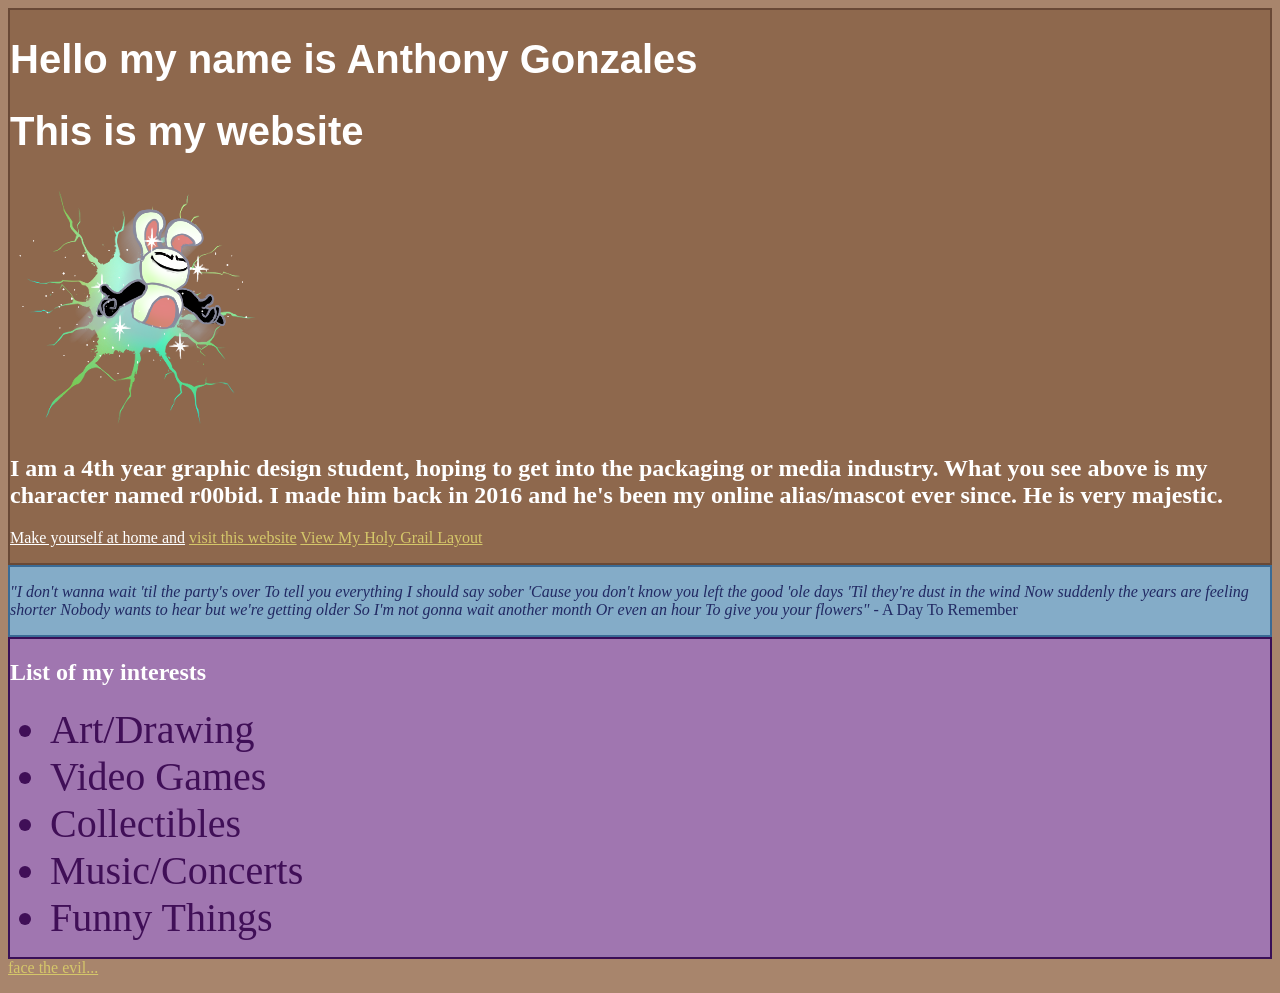
<file: Class Website-/index.html>
<!DOCTYPE html> 
<html lang="en">
<head>
    <meta charset="UTF-8">
    <meta name="viewport" content="width=device-width, initial-scale=1.0">
    <title>Document</title>
    <!-- Link your external CSS stylesheet -->
    <link rel="stylesheet" href="style.css">
</head>
<body>
<div id="intro">
 <h1>Hello my name is Anthony Gonzales</h1> 
 <h1>This is my website</h1>

 <img src="r00bid.png" alt="my 2016 majestic creation">

 <h2>I am a 4th year graphic design student, hoping to get into the packaging or media industry.
 What you see above is my character named r00bid. I made him back in 2016 and he's been
 my online alias/mascot ever since. He is very majestic. </h2>

 <u>Make yourself at home and</u>

 <a href="https://youtu.be/dQw4w9WgXcQ?si=uCADv74xIJ1x0fTm">visit this website</a>
 <a href="holy-grail.html">View My Holy Grail Layout</a>
<p> </p>
</div>
<div id="quote">
<p><em>"I don't wanna wait 'til the party's over 
To tell you everything I should say sober
'Cause you don't know you left the good 'ole days
'Til they're dust in the wind
Now suddenly the years are feeling shorter
Nobody wants to hear but we're getting older
So I'm not gonna wait another month
Or even an hour To give you your flowers"</em> - A Day To Remember</p>
</div>
<div id="list">
<h2>List of my interests</h2>

<ul>
  <li>Art/Drawing</li>
  <li>Video Games</li>
  <li>Collectibles</li>
  <li>Music/Concerts</li>
  <li>Funny Things</li>
</ul>
</div>
<a href="javascript.html" id="link">face the evil...</a>
<p> </p>

<p> </p>
</div>
<body>
</file>
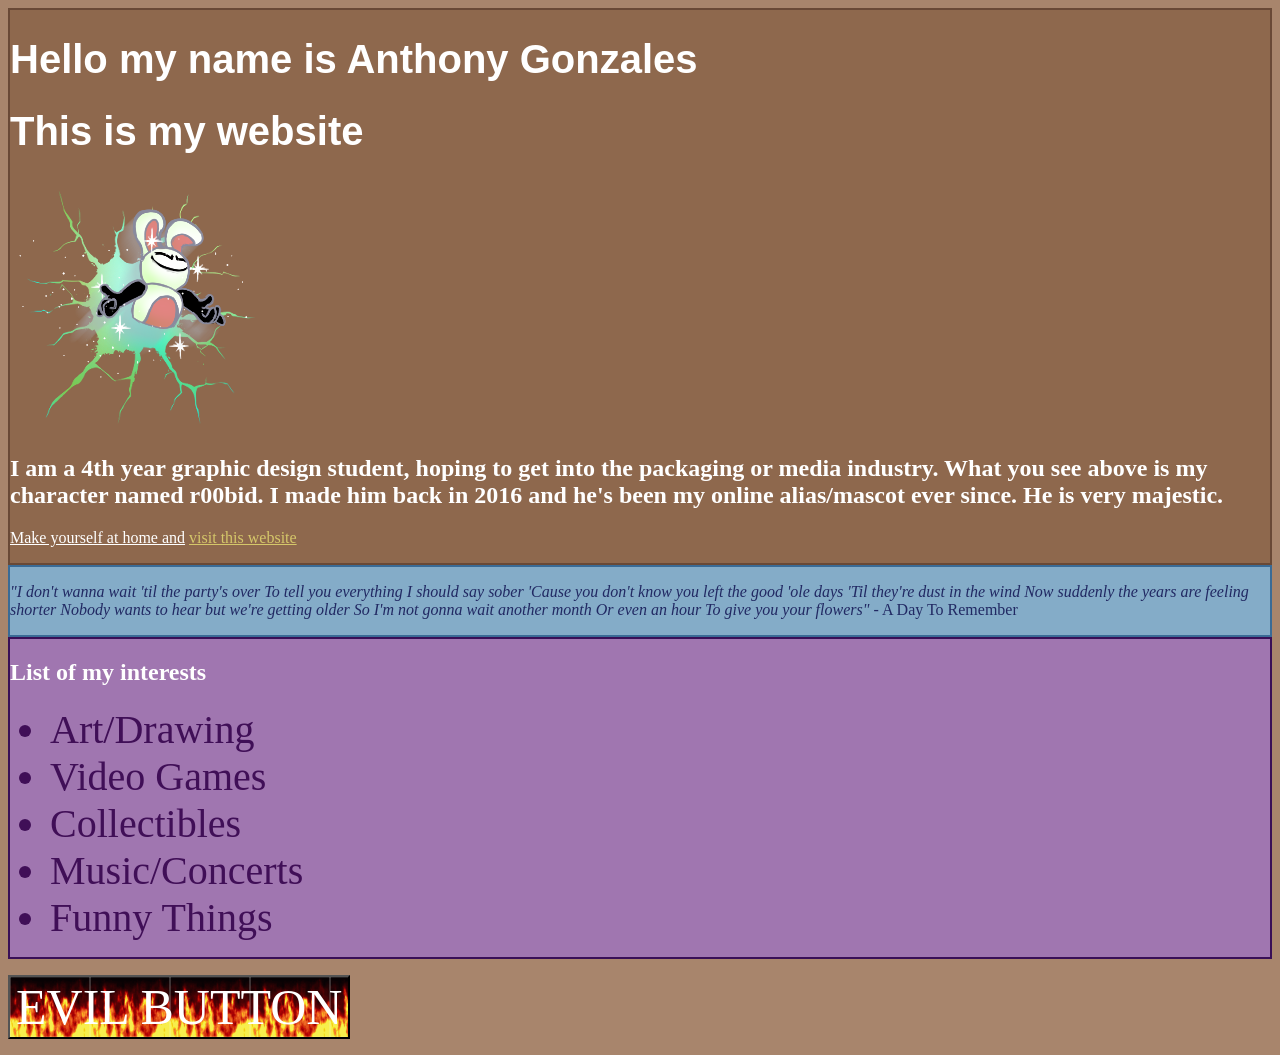
<file: Class Website/index.html>
<!DOCTYPE html> 
<html lang="en">
<head>
    <meta charset="UTF-8">
    <meta name="viewport" content="width=device-width, initial-scale=1.0">
    <title>Document</title>
    <!-- Link your external CSS stylesheet -->
    <link rel="stylesheet" href="style.css">
</head>
<body>
<div id="intro">
 <h1>Hello my name is Anthony Gonzales</h1> 
 <h1>This is my website</h1>

 <img src="r00bid.png" alt="my 2016 majestic creation">

 <h2>I am a 4th year graphic design student, hoping to get into the packaging or media industry.
 What you see above is my character named r00bid. I made him back in 2016 and he's been
 my online alias/mascot ever since. He is very majestic. </h2>

 <u>Make yourself at home and</u>

 <a href="https://youtu.be/dQw4w9WgXcQ?si=uCADv74xIJ1x0fTm">visit this website</a>
<p> </p>
</div>
<div id="quote">
<p><em>"I don't wanna wait 'til the party's over 
To tell you everything I should say sober
'Cause you don't know you left the good 'ole days
'Til they're dust in the wind
Now suddenly the years are feeling shorter
Nobody wants to hear but we're getting older
So I'm not gonna wait another month
Or even an hour To give you your flowers"</em> - A Day To Remember</p>
</div>
<div id="list">
<h2>List of my interests</h2>

<ul>
  <li>Art/Drawing</li>
  <li>Video Games</li>
  <li>Collectibles</li>
  <li>Music/Concerts</li>
  <li>Funny Things</li>
</ul>
</div>
<div id="EVILBUTTON">
<p> </p>
<button class="evilbutton">EVIL BUTTON</button>
<p> </p>
</div>
<body>
</file>
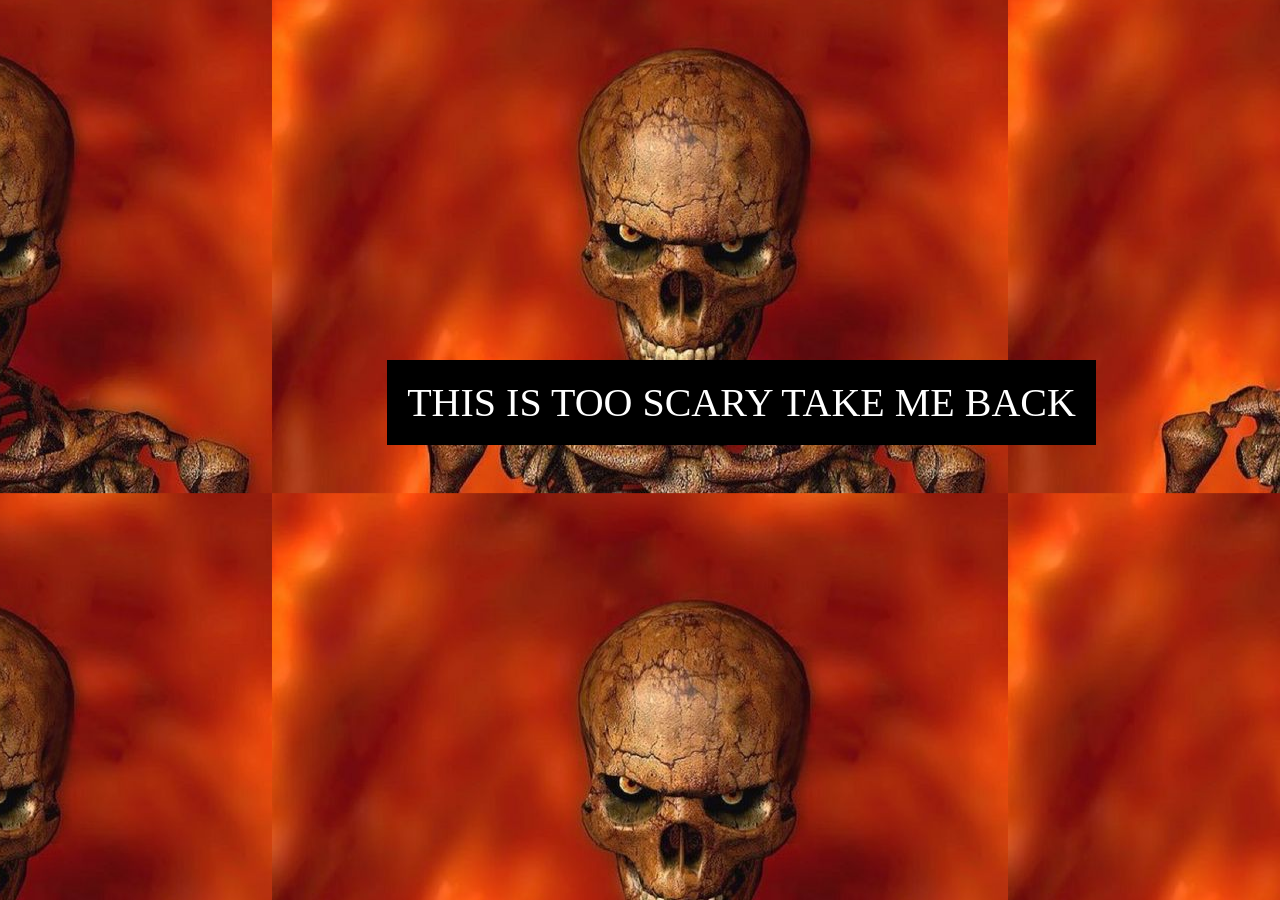
<file: Class Website-/evil1.html>
<!DOCTYPE html>
<html lang="en">
<head>
    <meta charset="UTF-8">
    <meta name="viewport" content="width=device-width, initial-scale=1.0">
    <title>Document</title>
    <!-- Link your external CSS file here -->
    <link rel="stylesheet" href="evil1.css">
</head>
<body>
<div class="Area">
   <h1></h1>
<a href="javascript.html" class="link">THIS IS TOO SCARY TAKE ME BACK</a>
</div>
</body>
</html>
</file>
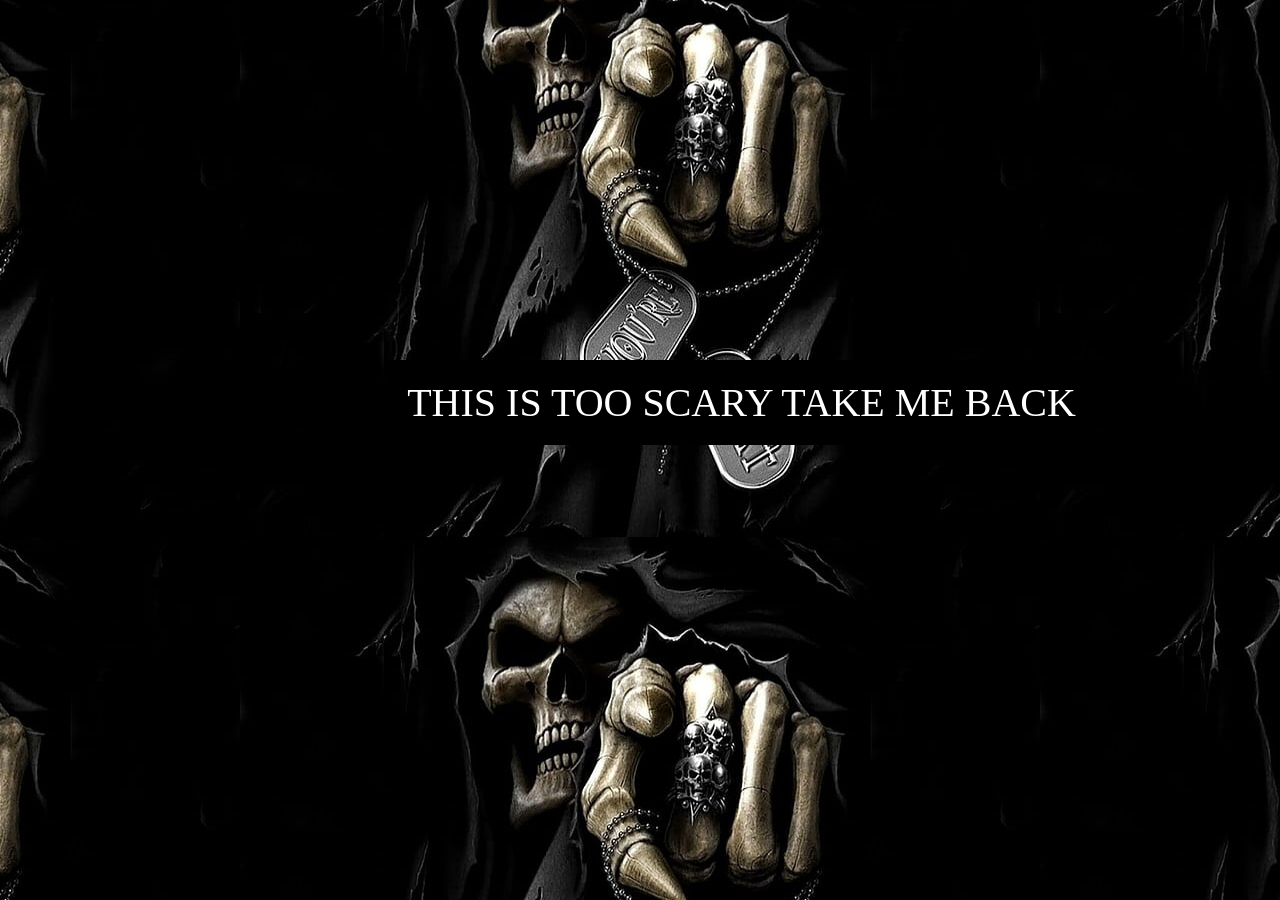
<file: Class Website-/evil2.html>
<!DOCTYPE html>
<html lang="en">
<head>
    <meta charset="UTF-8">
    <meta name="viewport" content="width=device-width, initial-scale=1.0">
    <title>Document</title>
    <!-- Link your external CSS file here -->
    <link rel="stylesheet" href="evil2.css">
</head>
<body>
<div class="Area">
   <h1></h1>
<a href="javascript.html" class="link">THIS IS TOO SCARY TAKE ME BACK</a>
</div>
</body>
</html>
</file>
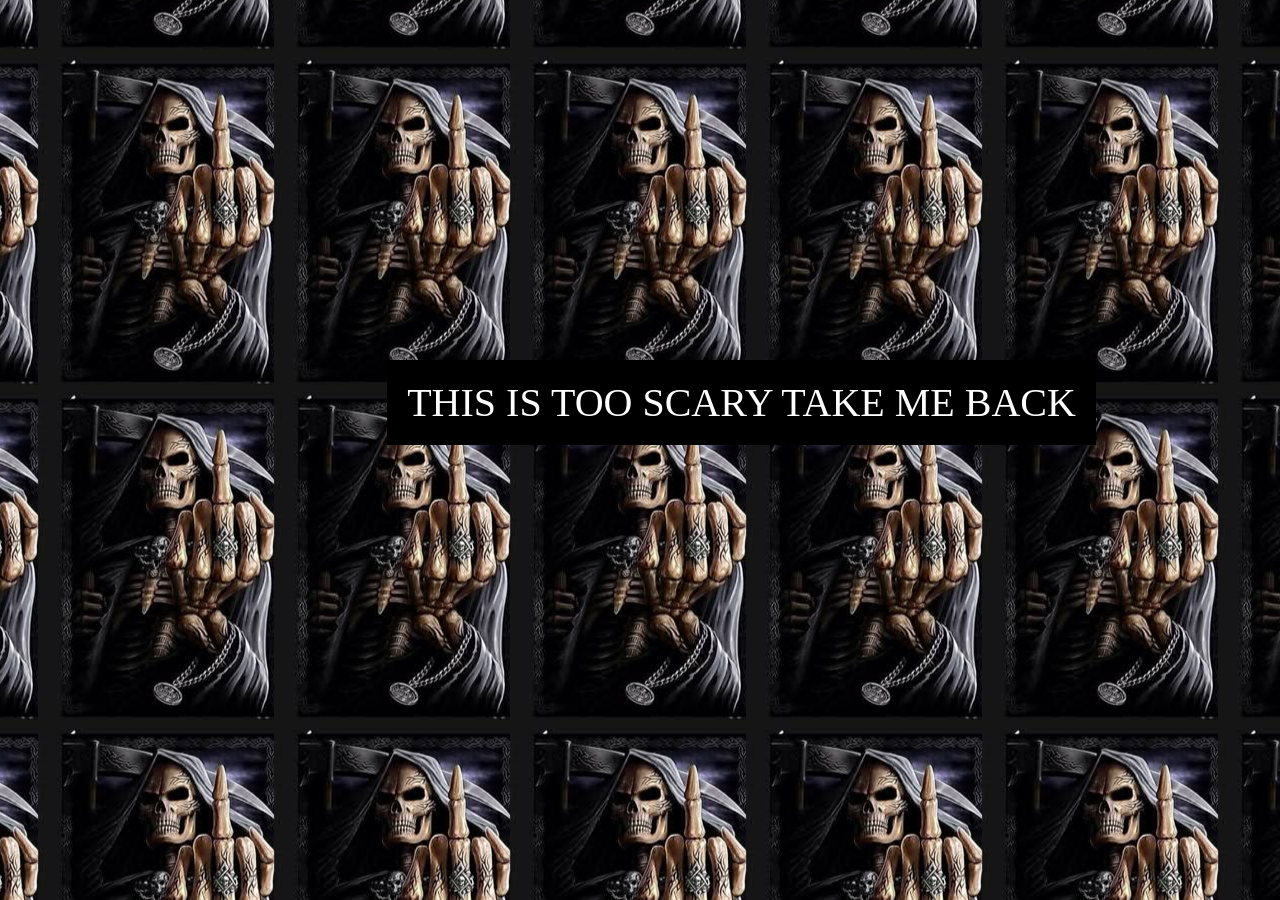
<file: Class Website-/evil3.html>
<!DOCTYPE html>
<html lang="en">
<head>
    <meta charset="UTF-8">
    <meta name="viewport" content="width=device-width, initial-scale=1.0">
    <title>Document</title>
    <!-- Link your external CSS file here -->
    <link rel="stylesheet" href="evil3.css">
</head>
<body>
<div class="Area">
   <h1></h1>
<a href="javascript.html" class="link">THIS IS TOO SCARY TAKE ME BACK</a>
</div>
</body>
</html>
</file>
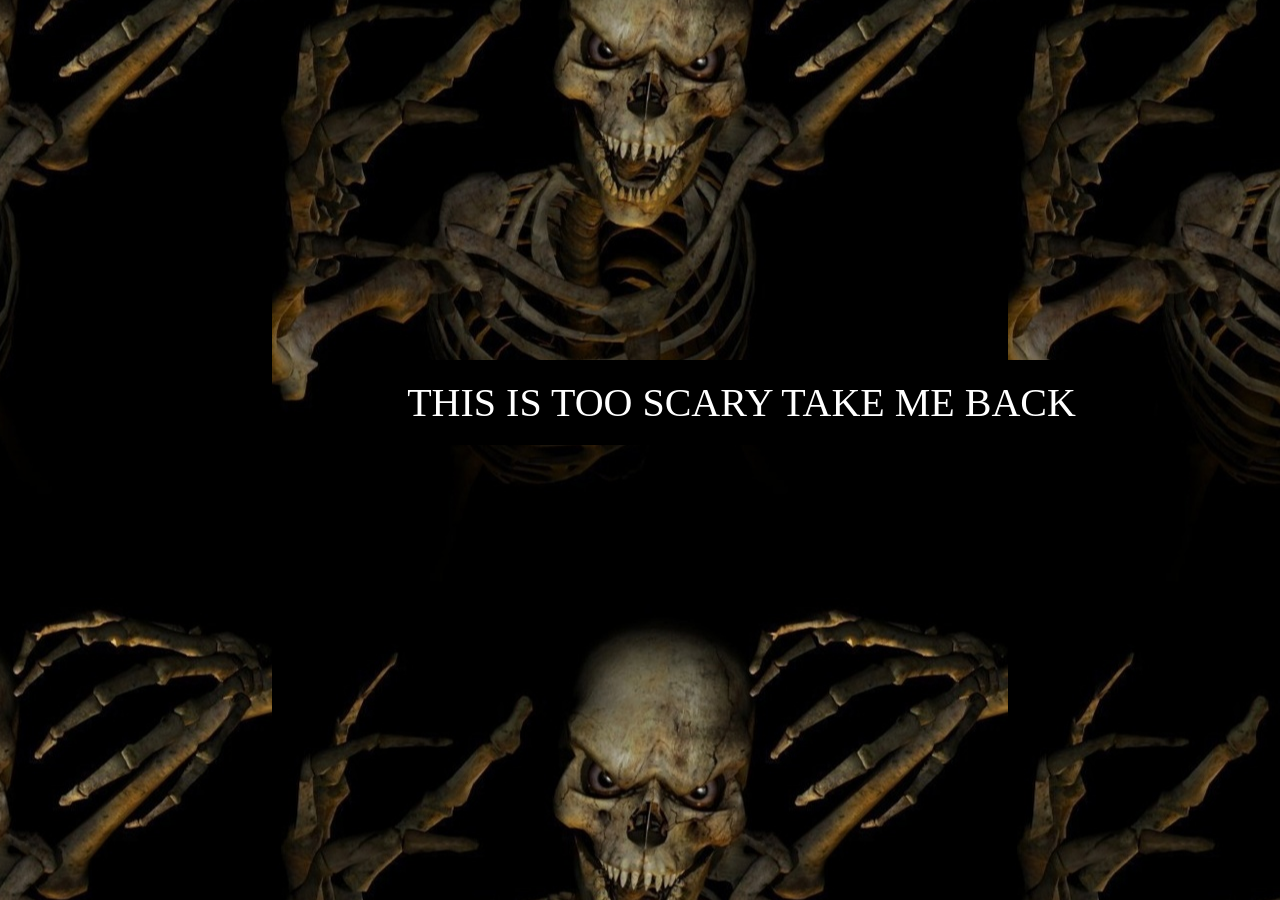
<file: Class Website-/evil4.html>
<!DOCTYPE html>
<html lang="en">
<head>
    <meta charset="UTF-8">
    <meta name="viewport" content="width=device-width, initial-scale=1.0">
    <title>Document</title>
    <!-- Link your external CSS file here -->
    <link rel="stylesheet" href="evil4.css">
</head>
<body>
<div class="Area">
   <h1></h1>
<a href="javascript.html" class="link">THIS IS TOO SCARY TAKE ME BACK</a>
</div>
</body>
</html>
</file>
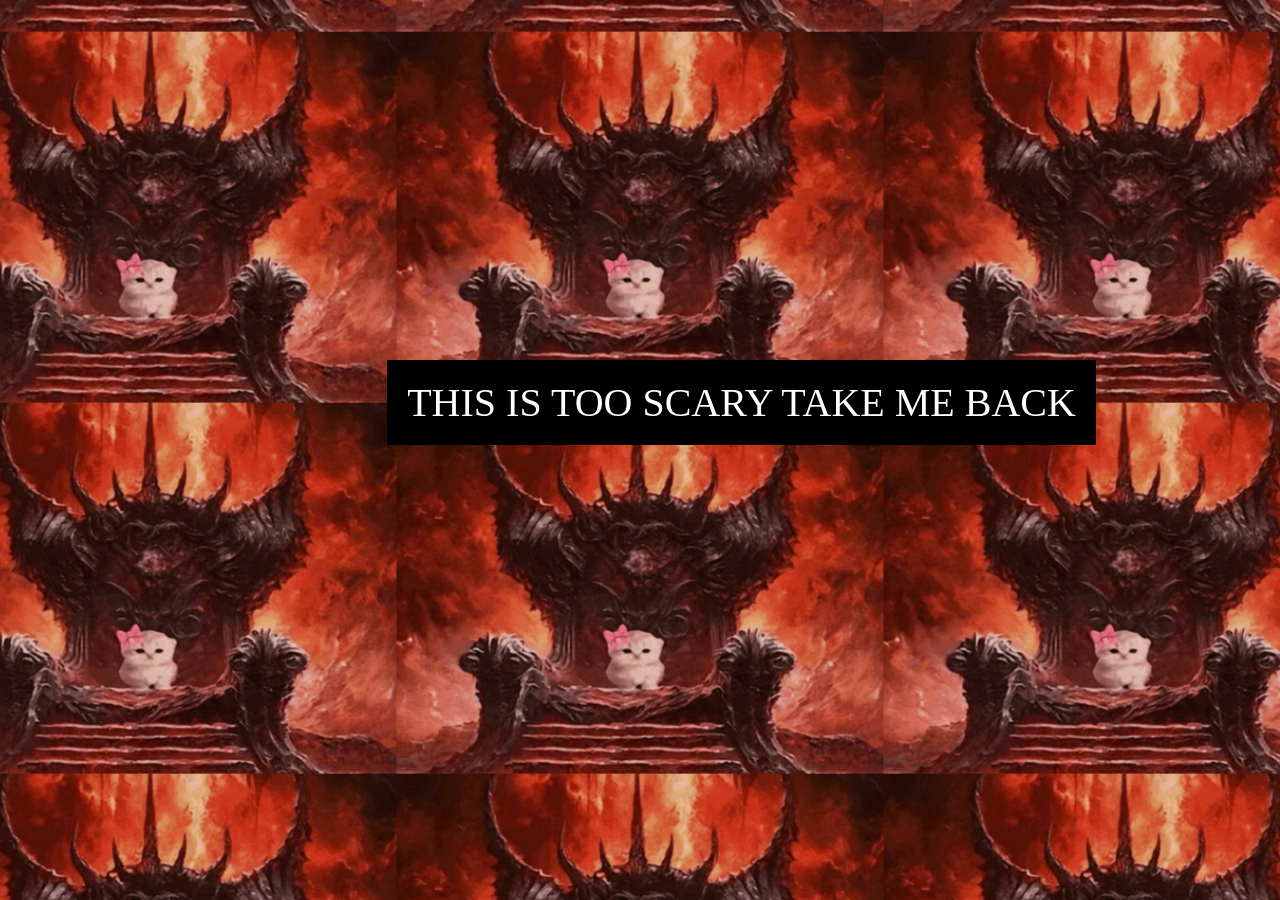
<file: Class Website-/evil5.html>
<!DOCTYPE html>
<html lang="en">
<head>
    <meta charset="UTF-8">
    <meta name="viewport" content="width=device-width, initial-scale=1.0">
    <title>Document</title>
    <!-- Link your external CSS file here -->
    <link rel="stylesheet" href="evil5.css">
</head>
<body>
<div class="Area">
   <h1></h1>
<a href="javascript.html" class="link">THIS IS TOO SCARY TAKE ME BACK</a>
</div>
</body>
</html>
</file>
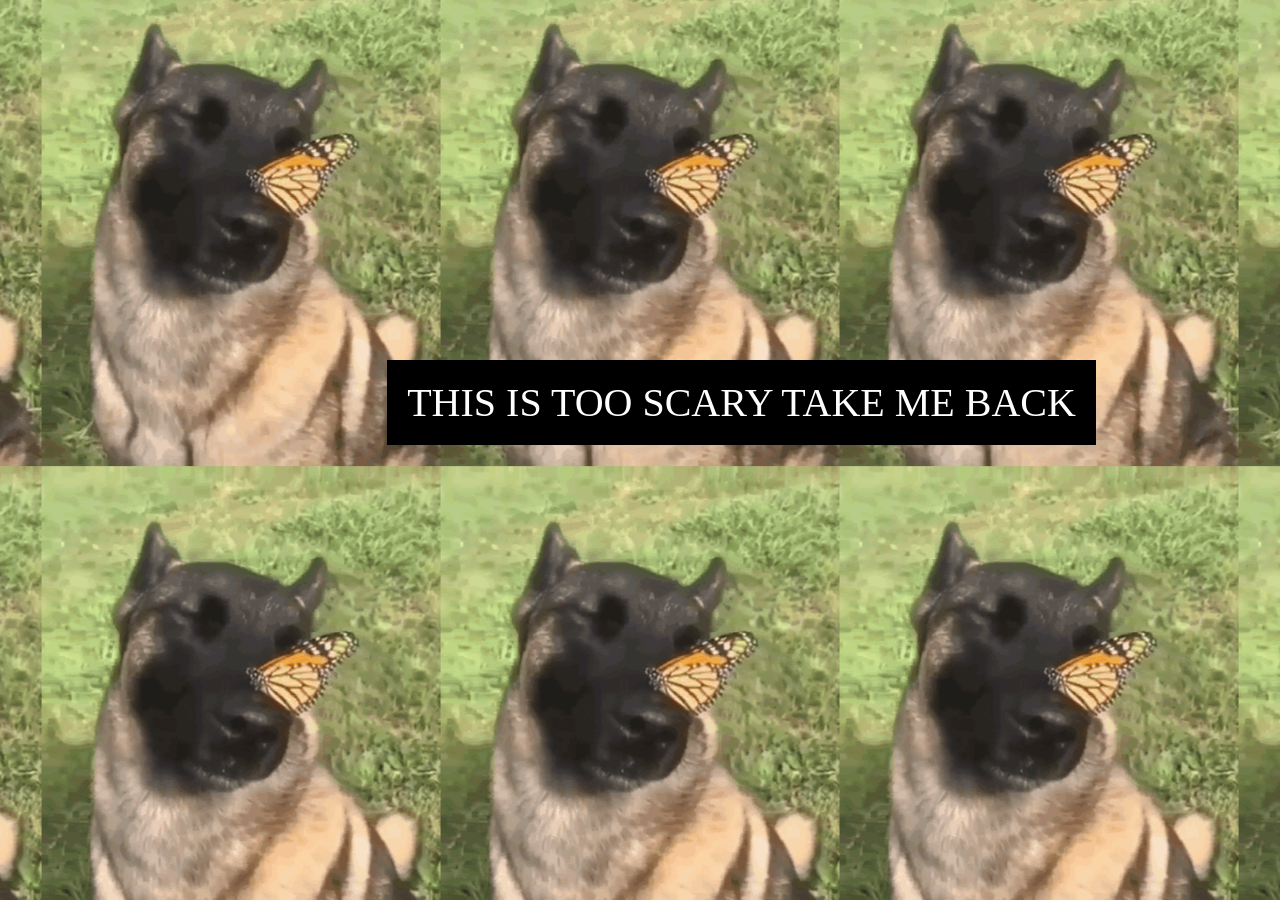
<file: Class Website-/evil6.html>
<!DOCTYPE html>
<html lang="en">
<head>
    <meta charset="UTF-8">
    <meta name="viewport" content="width=device-width, initial-scale=1.0">
    <title>Document</title>
    <!-- Link your external CSS file here -->
    <link rel="stylesheet" href="evil6.css">
</head>
<body>
<div class="Area">
   <h1></h1>
<a href="javascript.html" class="link">THIS IS TOO SCARY TAKE ME BACK</a>
</div>
</body>
</html>
</file>
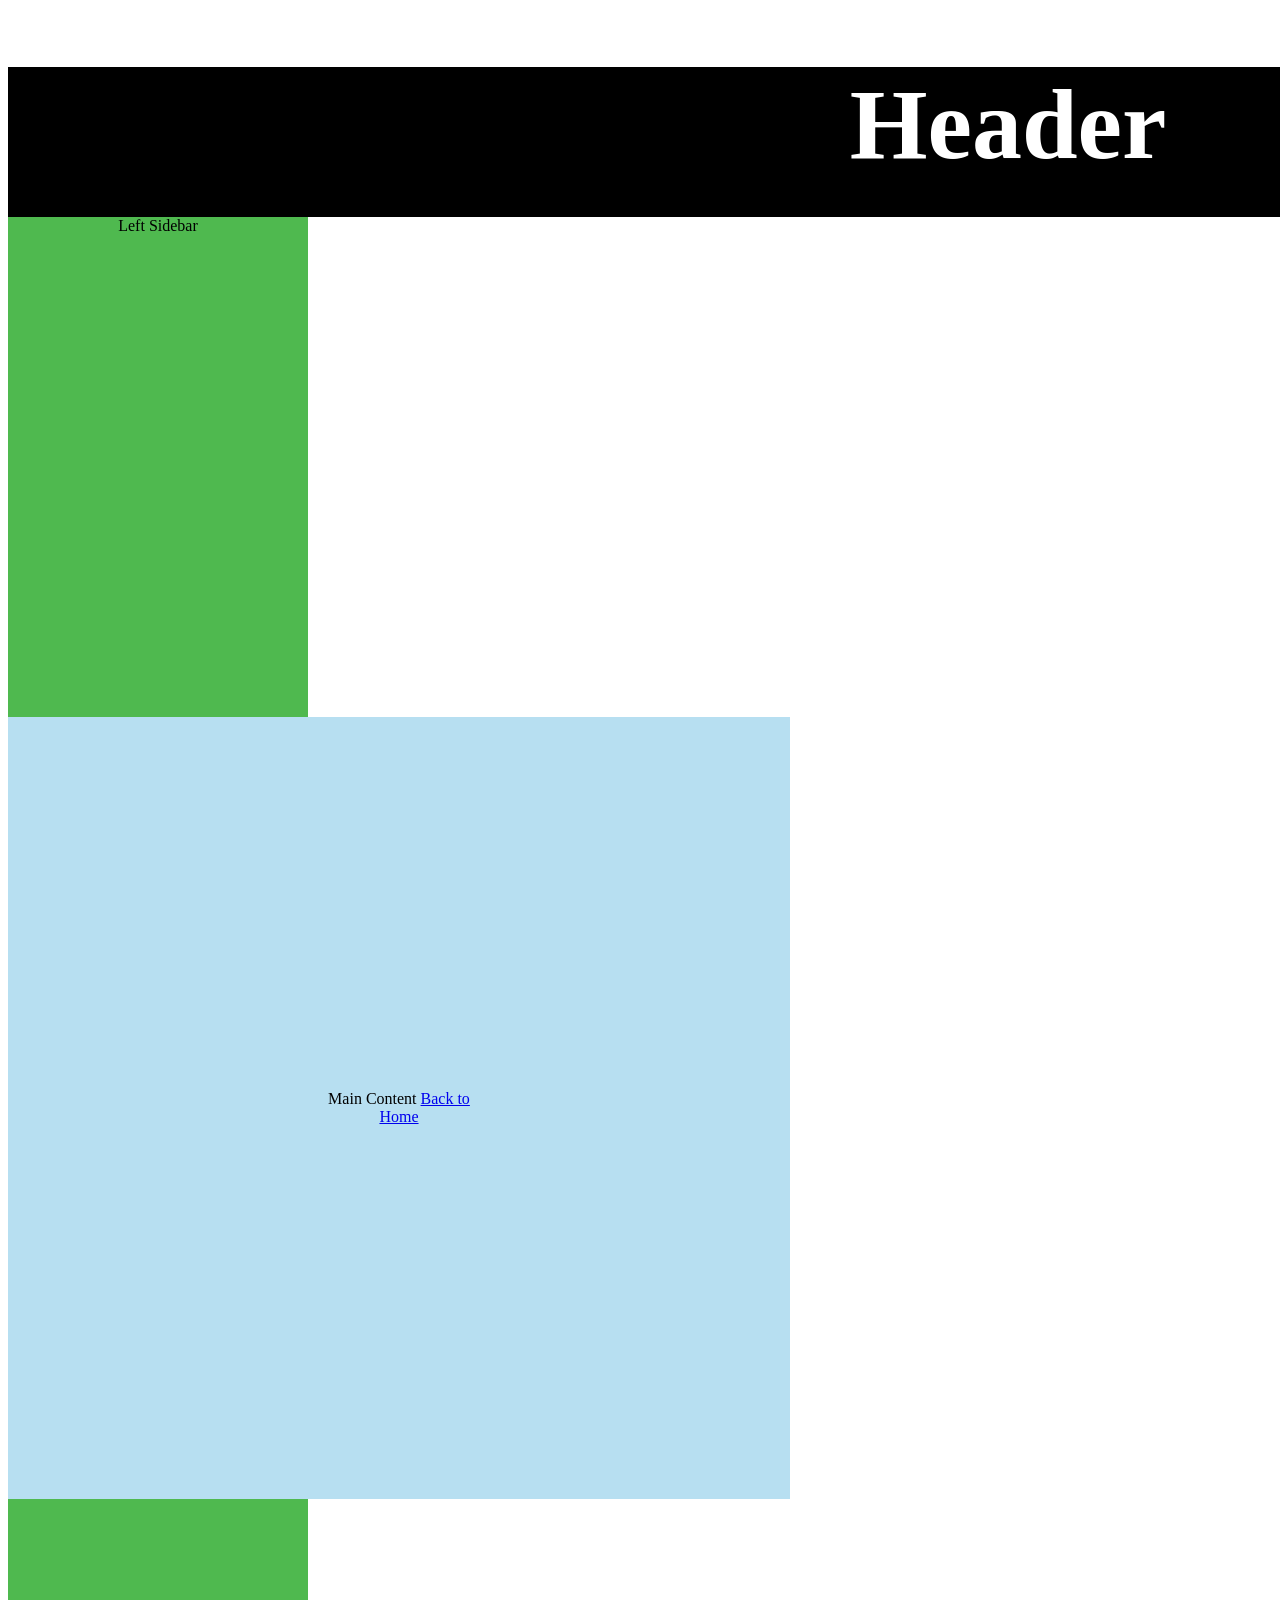
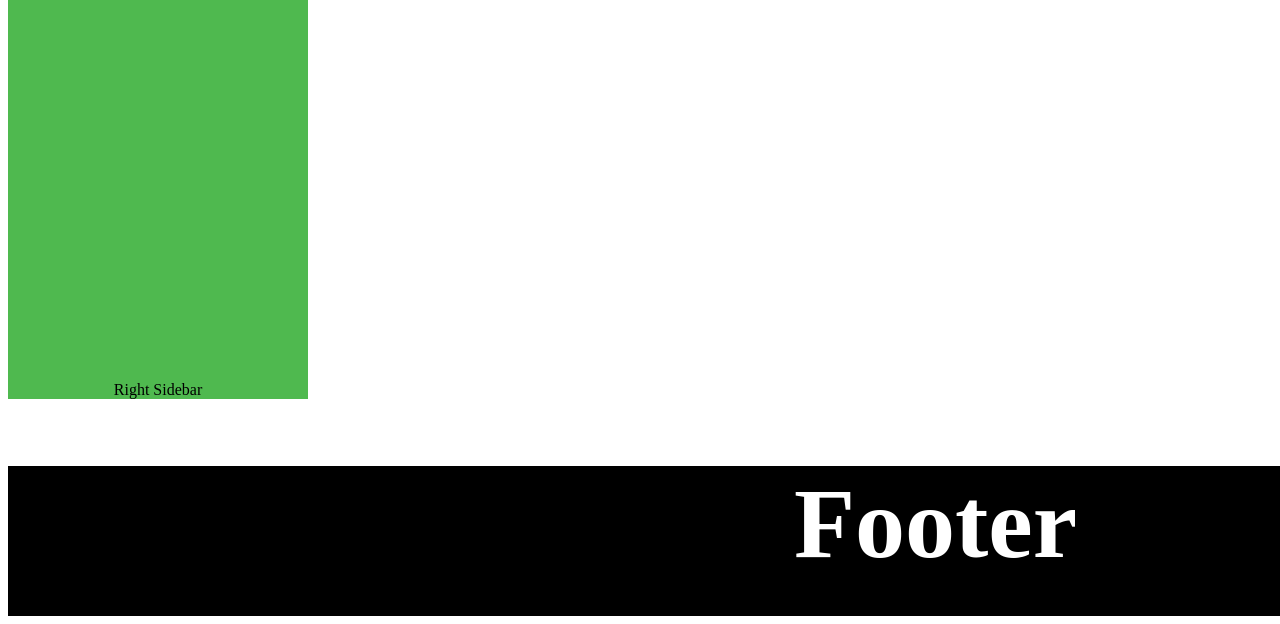
<file: Class Website-/holy-grail.html>
<!DOCTYPE html>
<html lang="en">
<head>
    <meta charset="UTF-8">
    <meta name="viewport" content="width=device-width, initial-scale=1.0">
    <title>Holy Grail Layout Exercise </title>
    
    <!-- Meta Description for SEO -->
    <meta name="description" content="Holy Grail Layout Exercise.">
    
    <!-- Link to your external CSS Stylesheet -->
    <link rel="stylesheet" href="holy-grail.css">
    
</head>
<body>
    <div class="page">

  <div class="header">
    <h1>Header</h1>
  </div>

  <div class="middle">

    <div class="left-sidebar">
      Left Sidebar
    </div>

    <div class="main-content">
      Main Content
      <a href="index.html">Back to Home</a>
    </div>

    <div class="right-sidebar">
      Right Sidebar
    </div>

  </div>

  <div class="footer">
   <h1>Footer</h1>
  </div>

</div>

</body>
</html>
</file>
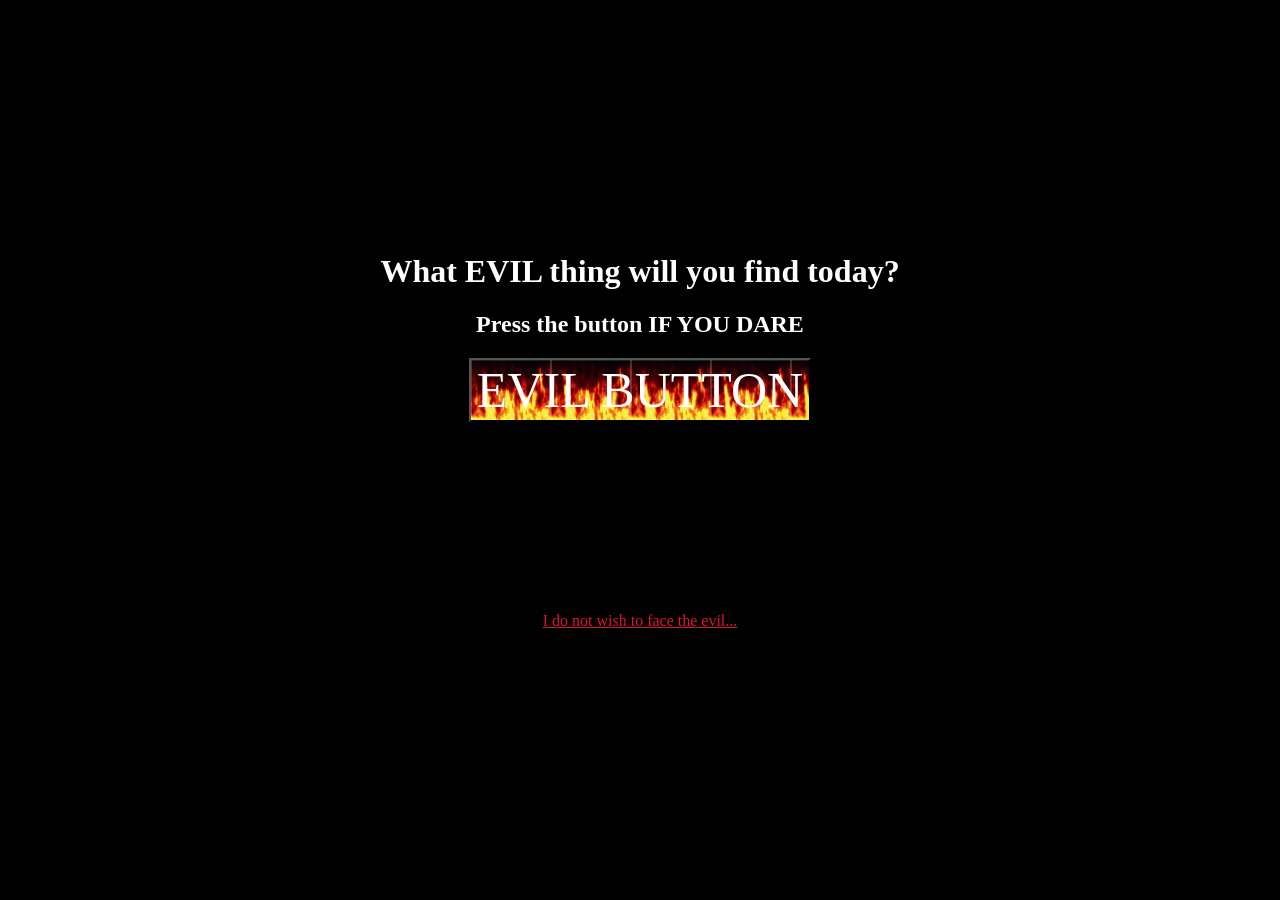
<file: Class Website-/javascript.html>
<!DOCTYPE html>
<html lang="en">
<head>
    <meta charset="UTF-8">
    <meta name="viewport" content="width=device-width, initial-scale=1.0">
    <title>Document</title>
        <link rel="stylesheet" href="javascript.css">
    <!-- Link your external CSS file here -->
</head>
<body>
<div class="Area">
    <h1>What EVIL thing will you find today?</h1>
    <h2> Press the button IF YOU DARE</h2>
    <button class="evilbutton">EVIL BUTTON</button>
    <script src="javascript.js"></script>
</div>
<div class="Escape"> 
<a href="index.html" class="link">I do not wish to face the evil...</a>
</div> 

 
</body>
</html>
</file>
<file: Class Website-/style.css>
body{
        
    background-color:rgb(168, 133, 108);
        h1 {color:white;
        font-family: Arial, Helvetica, sans-serif;
        font-size:40px;
        }
    h2 {color:white;}
    u {color:white;}
    li {color:rgb(64, 15, 87); font-size:40px;}

    
    a {color:rgb(213, 199, 106)}
    p {color:rgb(33, 41, 99)}
    #list {
        background-color:rgb(160, 118, 176);
        border: 2px solid rgb(57, 15, 87);
    }
    #quote {
        background-color:rgb(132, 172, 200);
        border: 2px solid rgb(58, 107, 150);
        
    }
    #intro {
        background-color:rgb(142, 104, 77);
        border: 2px solid rgb(105, 73, 54);
    }
    .link {
        background-color: black; 
        font-size: 40px;
        padding: 20px;
        color:white;
        text-decoration: none;}
}
</file>
<file: Class Website/style.css>
body{
    background-color:rgb(168, 133, 108);
    h1 {color:white;
        font-family: Arial, Helvetica, sans-serif;
        font-size:40px;
    }
    h2 {color:white;}
    u {color:white;}
    li {color:rgb(64, 15, 87); font-size:40px;}

    
    a {color:rgb(213, 199, 106)}
    p {color:rgb(33, 41, 99)}
    #list {
        background-color:rgb(160, 118, 176);
        border: 2px solid rgb(57, 15, 87);
    }
    #quote {
        background-color:rgb(132, 172, 200);
        border: 2px solid rgb(58, 107, 150);
        
    }
    #intro {
        background-color:rgb(142, 104, 77);
        border: 2px solid rgb(105, 73, 54);
    }
    .evilbutton {
        background-image: url('fire.gif'); background-size:contain;
        color:rgb(255, 255, 255);
        font-size:50px;
        font-family: times new roman;
        font-style: bold;
    }
}
</file>
<file: Class Website-/evil1.css>
body
    {
       
        background-image: url(skeleton1.jpg); background-position: center;  
        
    .Area {
       align: center;
        margin-top: 30%;
        margin-left: 30%;
  
    }
    .link {
        background-color: black; 
        font-size: 40px;
        padding: 20px;
        color:white;
        text-decoration: none;
    }
.link:hover {
  background-color: #1b0b0b;
}
    }
</file>
<file: Class Website-/evil2.css>
body
    {
       
        background-image: url(skeleton2.jpg); background-position: center;  
        
    .Area {
       align: center;
        margin-top: 30%;
        margin-left: 30%;
  
    }
    .link {
        background-color: black; 
        font-size: 40px;
        padding: 20px;
        color:white;
        text-decoration: none;
    }
.link:hover {
  background-color: #1b0b0b;
}
    }
</file>
<file: Class Website-/evil3.css>
body
    {
       
        background-image: url(skeleton3.jpeg); background-position: center;  
        
    .Area {
       align: center;
        margin-top: 30%;
        margin-left: 30%;
  
    }
    .link {
        background-color: black; 
        font-size: 40px;
        padding: 20px;
        color:white;
        text-decoration: none;
    }
.link:hover {
  background-color: #1b0b0b;
}
    }
</file>
<file: Class Website-/evil4.css>
body
    {
       
        background-image: url(skeleton4.jpg); background-position: center;  
        
    .Area {
       align: center;
        margin-top: 30%;
        margin-left: 30%;
  
    }
    .link {
        background-color: black; 
        font-size: 40px;
        padding: 20px;
        color:white;
        text-decoration: none;
    }
.link:hover {
  background-color: #1b0b0b;
}
    }
</file>
<file: Class Website-/evil5.css>
body
    {
       
        background-image: url(skeleton5.png); background-position: center;  
        
    .Area {
       align: center;
        margin-top: 30%;
        margin-left: 30%;
  
    }
    .link {
        background-color: black; 
        font-size: 40px;
        padding: 20px;
        color:white;
        text-decoration: none;
    }
.link:hover {
  background-color: #1b0b0b;
}
    }
</file>
<file: Class Website-/evil6.css>
body
    {
       
        background-image: url(skeleton6.gif); background-position: center;  
        
    .Area {
       align: center;
        margin-top: 30%;
        margin-left: 30%;
  
    }
    .link {
        background-color: black; 
        font-size: 40px;
        padding: 20px;
        color:white;
        text-decoration: none;
    }
.link:hover {
  background-color: #1b0b0b;
}
    }
</file>
<file: Class Website-/holy-grail.css>
.header {
    width:2000px;
    height:150px;
    background-color: rgb(0, 0, 0);
    h1 {color:white;}
    text-align: center;
    font-size: 50px;
}
.middle {
    display:flex;
    flex-direction: column;
    
    .left-sidebar {
        background-color: rgb(79, 185, 79);
        text-align: center; align-content:flex-start;
        width: 300px; height: 500px;
    }
    .main-content {
        background-color: rgb(183, 223, 241);
        text-align: center; align-content: center;
        width: 150px; height: 150px;
        padding: 25%;
    } 
    .right-sidebar {
        background-color: rgb(79, 185, 79);
        text-align: center; align-content:flex-end;
        width: 300px; height: 500px;
    }
}
.footer {
    width:1855px;
    height:150px;
    background-color: rgb(0, 0, 0);
    h1 {color:white;}
    text-align: center;
    font-size: 50px;
}
</file>
<file: Class Website-/javascript.css>
body{
 background-color:black;
.Area {
    text-align: center;
    margin-top: 20%;
    h1 {color: white}
    h2 {color: white}
    
}
.evilbutton {
        background-image: url('fire.gif'); background-size:contain;
        color:rgb(255, 255, 255);
        font-size:50px;
        font-family: 'Times New Roman', Times, serif;
        font-style: bold;
}
.Escape {
text-align:center;
margin-top: 15%;
a {color:crimson};


    
}
.Escape:hover {
 a {color:rgb(109, 6, 26)}
}
}
</file>
